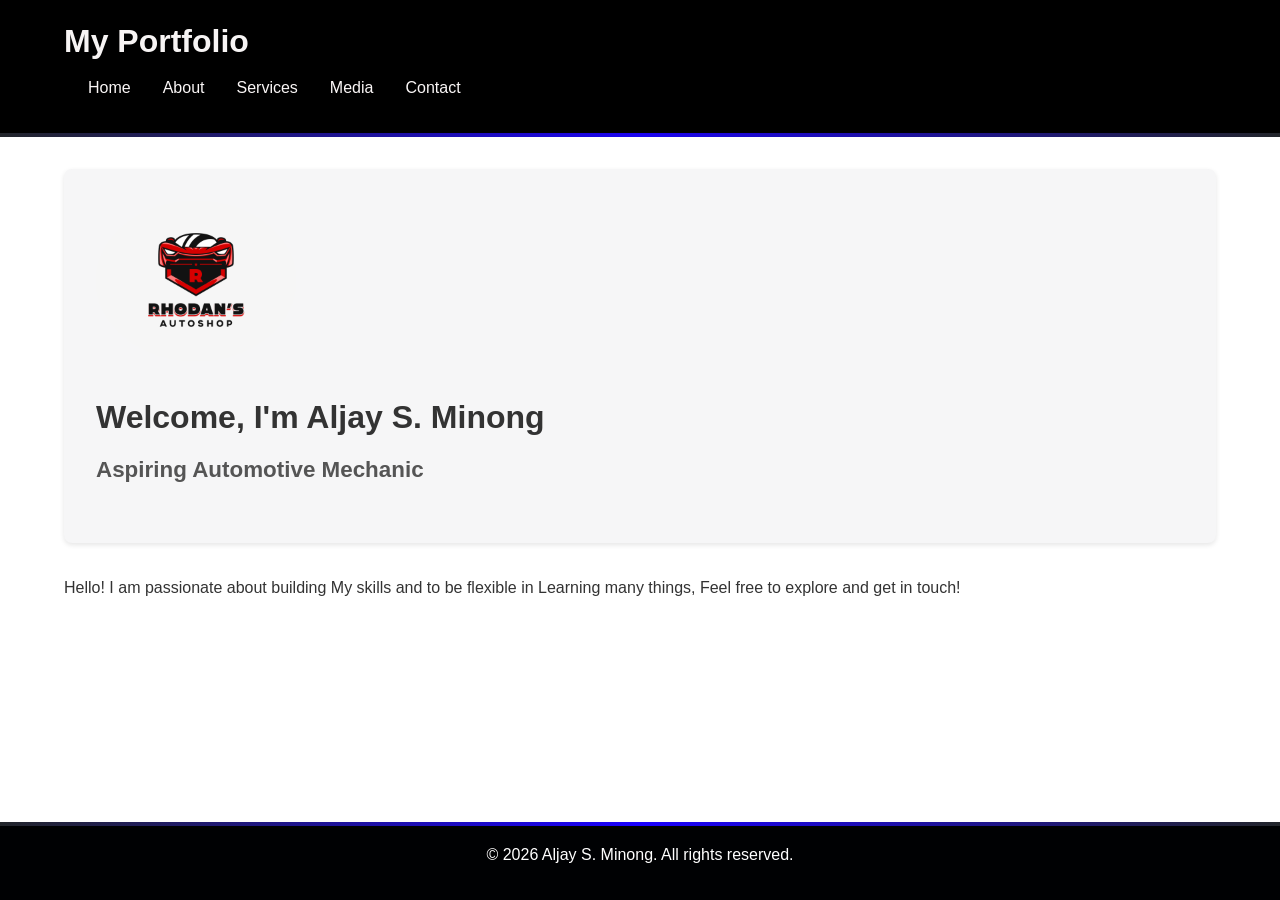
<file: index.html>
<!DOCTYPE html>
<html lang="en">
<head>
  <meta charset="UTF-8">
  <meta name="viewport" content="width=device-width, initial-scale=1.0">
  <title>Home | My Portfolio</title>
  <link rel="stylesheet" href="styles.css">
</head>
<body>
  <header>
    <h1>My Portfolio</h1>
    <nav>
      <ul>
        <li><a href="index.html">Home</a></li>
        <li><a href="about.html">About</a></li>
        <li><a href="services.html">Services</a></li>
        <li><a href="media.html">Media</a></li>
        <li><a href="contact.html">Contact</a></li>
      </ul>
    </nav>
  </header>

  <hr class="hr-header-divider">

  <main>
    <div class="card">
      <img src="CarLOGO.png" alt="Logo" style="max-width: 200px; border-radius: 50%; margin-bottom: 1.5rem;">
      <h1>Welcome, I'm Aljay S. Minong</h1>
      <h2>Aspiring Automotive Mechanic</h2>
      <p>
    </div>Hello! I am passionate about building My skills and to be flexible in Learning many things, Feel free to explore and get in touch!</p>
  </main>

  <hr class="hr-footer-divider">

  <footer>
    <p>&copy; 2026 Aljay S. Minong. All rights reserved.</p>
  </footer>
</body>
</html>
</file>
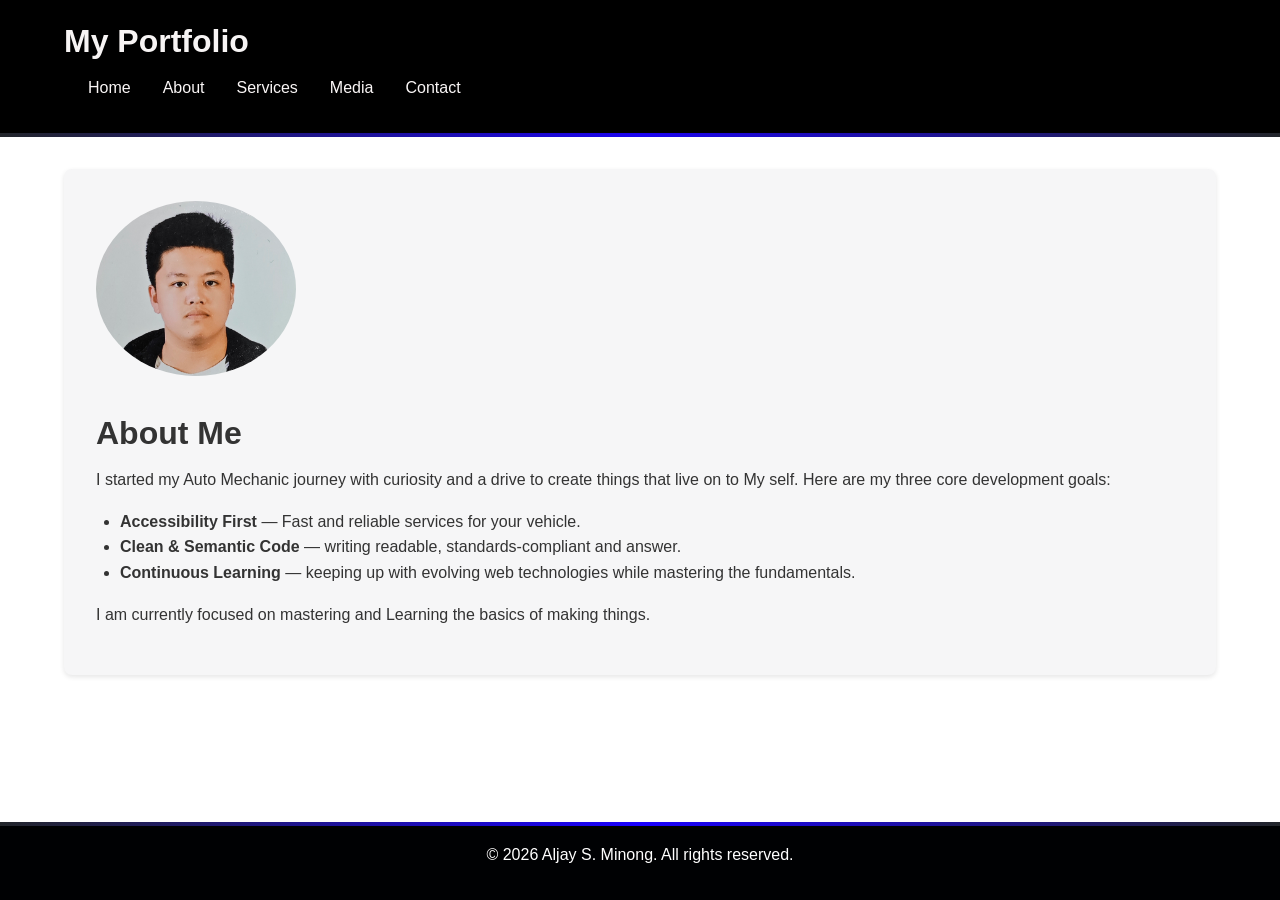
<file: about.html>
<!DOCTYPE html>
<html lang="en">
<head>
  <meta charset="UTF-8">
  <meta name="viewport" content="width=device-width, initial-scale=1.0">
  <title>About | My Portfolio</title>
  <link rel="stylesheet" href="styles.css">
</head>
<body>
  <header>
    <h1>My Portfolio</h1>
    <nav>
      <ul>
        <li><a href="index.html">Home</a></li>
        <li><a href="about.html">About</a></li>
        <li><a href="services.html">Services</a></li>
        <li><a href="media.html">Media</a></li>
        <li><a href="contact.html">Contact</a></li>
      </ul>
    </nav>
  </header>

  <hr class="hr-header-divider">

  <main>
    <div class="card">
        <img src="MYSELF.jpg" alt="Profile photo showing me" style="max-width: 200px; border-radius: 50%; margin-bottom: 1.5rem;">
      <h1>About Me</h1>
      <p>I started my Auto Mechanic journey with curiosity and a drive to create things that live on to My self. Here are my three core development goals:</p>
      
      <ul>
        <li><strong>Accessibility First</strong> — Fast and reliable services for your vehicle.</li>
        <li><strong>Clean & Semantic Code</strong> — writing readable, standards-compliant and answer.</li>
        <li><strong>Continuous Learning</strong> — keeping up with evolving web technologies while mastering the fundamentals.</li>
      </ul>

      <p>I am currently focused on mastering and Learning the basics of making things.</p>
    </div>
  </main>

  <hr class="hr-footer-divider">

  <footer>
    <p>&copy; 2026 Aljay S. Minong. All rights reserved.</p>
  </footer>
</body>
</html>
</file>
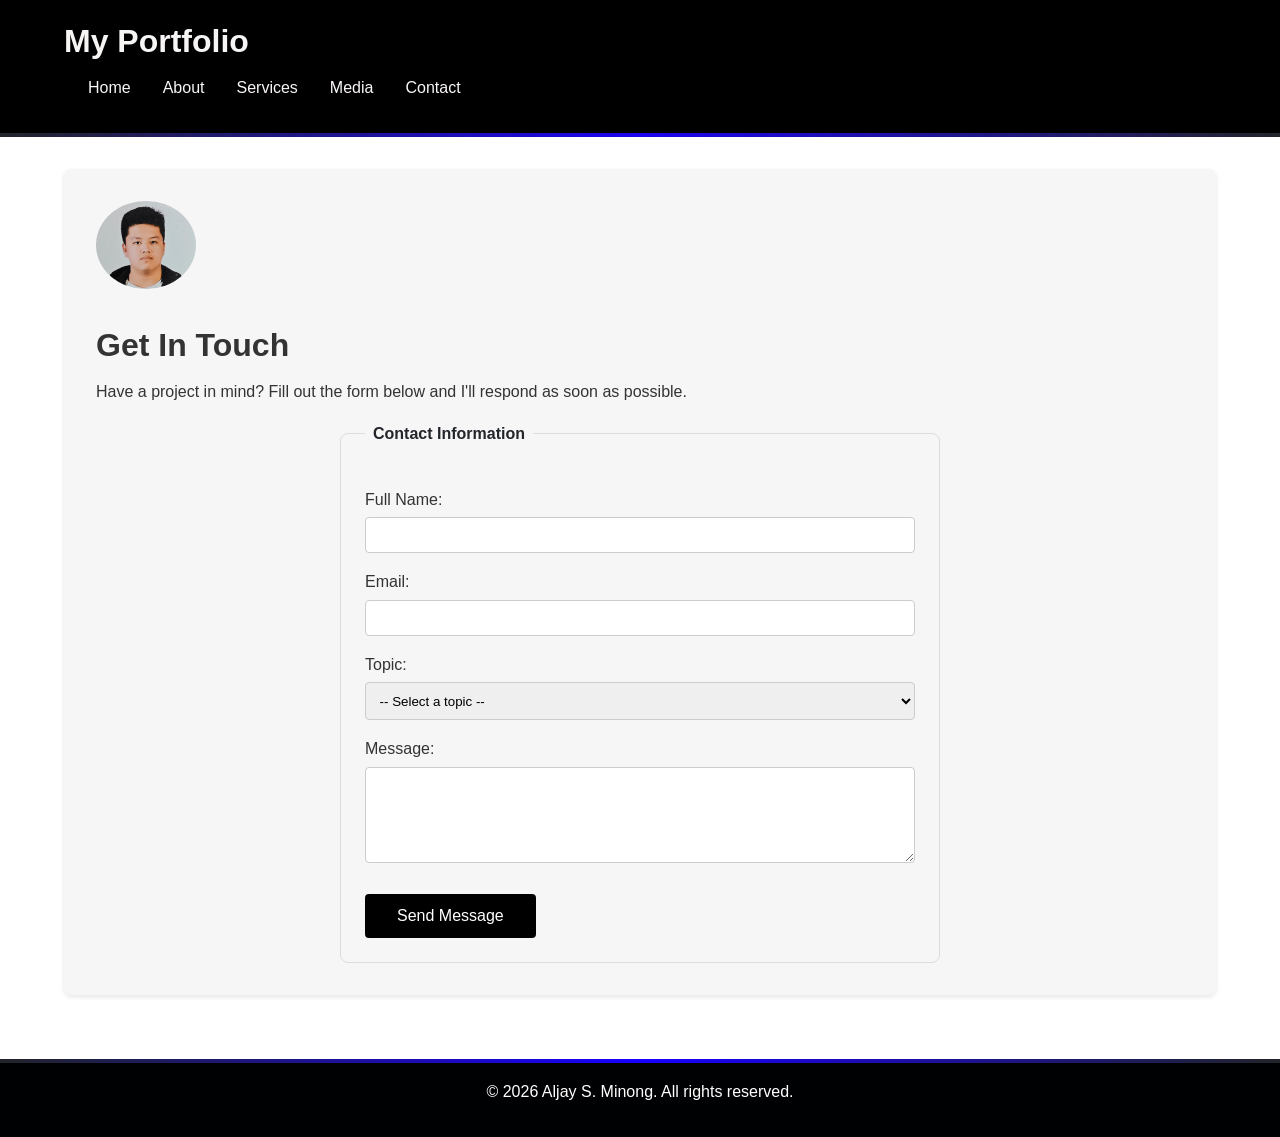
<file: contact.html>
<!DOCTYPE html>
<html lang="en">
<head>
  <meta charset="UTF-8">
  <meta name="viewport" content="width=device-width, initial-scale=1.0">
  <title>Contact | My Portfolio</title>
  <link rel="stylesheet" href="styles.css">
</head>
<body>
  <header>
    <h1>My Portfolio</h1>
    <nav>
      <ul>
        <li><a href="index.html">Home</a></li>
        <li><a href="about.html">About</a></li>
        <li><a href="services.html">Services</a></li>
        <li><a href="media.html">Media</a></li>
        <li><a href="contact.html">Contact</a></li>
      </ul>
    </nav>
  </header>

  <hr class="hr-header-divider">

  <main>
    <div class="card">
    <img src="MYSELF.jpg" alt="photo" style="max-width: 100px; border-radius: 50%; margin-bottom: 1.5rem;">
      <h1>Get In Touch</h1>
      <p>Have a project in mind? Fill out the form below and I'll respond as soon as possible.</p>

      <form action="https://example.com/submit-form" method="POST">
        <fieldset>
          <legend>Contact Information</legend>

          <label for="fullname">Full Name:</label>
          <input type="text" id="fullname" name="fullname" required>

          <label for="email">Email:</label>
          <input type="email" id="email" name="email" minlength="3" required>

          <label for="topic">Topic:</label>
          <select id="topic" name="topic" required>
            <option value="">-- Select a topic --</option>
            <option value="web-design">oil change</option>
            <option value="development">Overhaul</option>
            <option value="consultation">Tire change</option>
            <option value="other">Other</option>
          </select>

          <label for="message">Message:</label>
          <textarea id="message" name="message" rows="5" required></textarea>

          <button type="submit">Send Message</button>
        </fieldset>
      </form>
    </div>
  </main>

  <hr class="hr-footer-divider">

  <footer>
    <p>&copy; 2026 Aljay S. Minong. All rights reserved.</p>
  </footer>
</body>
</html>
</file>
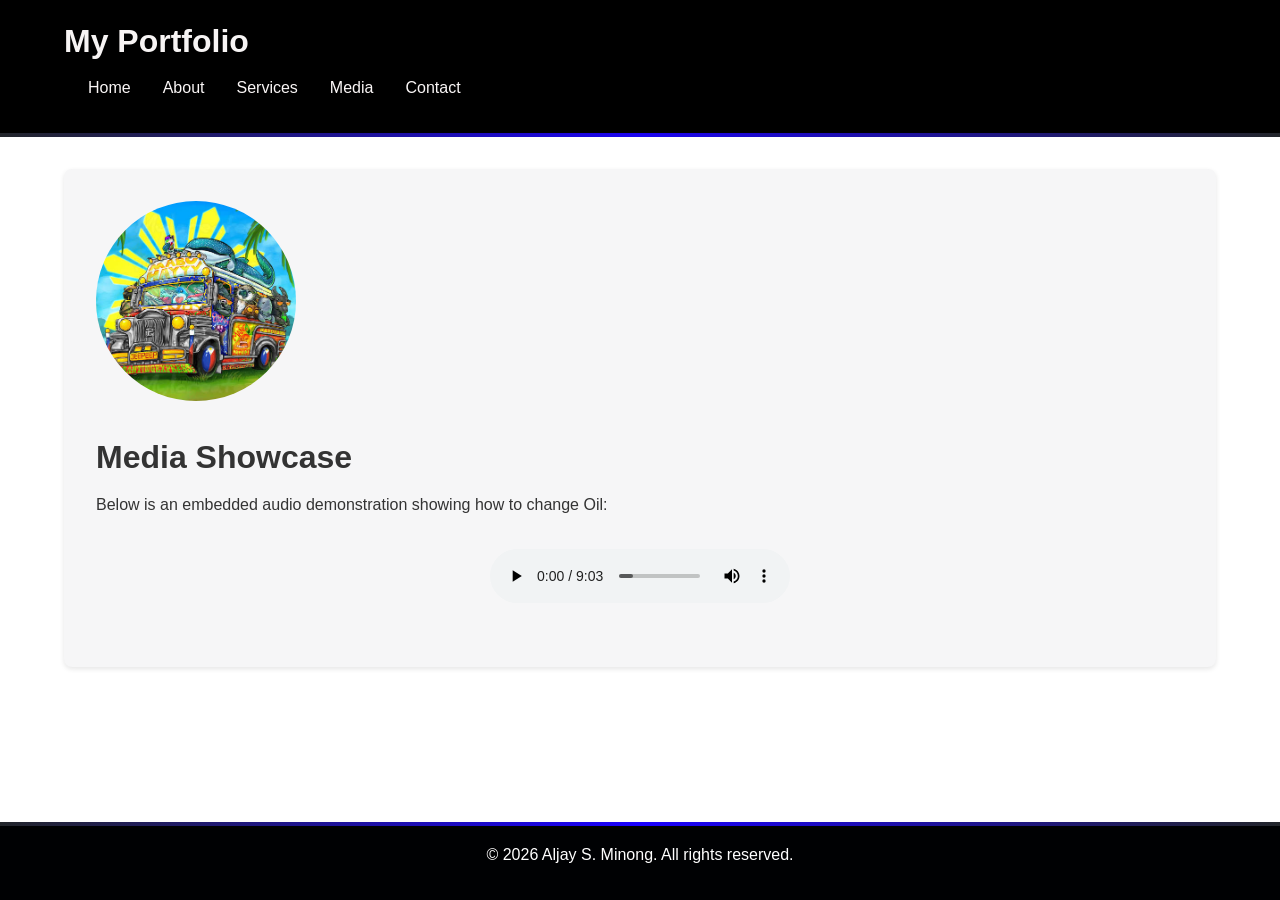
<file: media.html>
<!DOCTYPE html>
<html lang="en">
<head>
  <meta charset="UTF-8">
  <meta name="viewport" content="width=device-width, initial-scale=1.0">
  <title>Media | My Portfolio</title>
  <link rel="stylesheet" href="styles.css">
</head>
<body>
  <header>
    <h1>My Portfolio</h1>
    <nav>
      <ul>
        <li><a href="index.html">Home</a></li>
        <li><a href="about.html">About</a></li>
        <li><a href="services.html">Services</a></li>
        <li><a href="media.html">Media</a></li>
        <li><a href="contact.html">Contact</a></li>
      </ul>
    </nav>
  </header>

  <hr class="hr-header-divider">

  <main>
    <div class="card">
        <img src="Ride.jpg" alt="photo" style="max-width: 200px; border-radius: 50%; margin-bottom: 1.5rem;">
      <h1>Media Showcase</h1>
      <p>Below is an embedded audio demonstration showing how to change Oil:</p>

      <figure>
        <audio controls>
          <source src="How to Change Oil in a Corvette [n9qNSE8DV10] (1).mp3" type="audio/mpeg">
          <source src="demo-audio.ogg" type="audio/ogg">
          Your browser does not support the audio element. Please download the 
          <a href="demo-audio.mp3">MP3</a> or <a href="demo-audio.ogg">OGG</a> file.
        
        <figcaption>Portfolio introduction audio — MP3 and OGG formats provided for broad compatibility.</figcaption>
      </figure>
    </div>
  </main>

  <hr class="hr-footer-divider">

  <footer>
    <p>&copy; 2026 Aljay S. Minong. All rights reserved.</p>
  </footer>
</body>
</html>
</file>
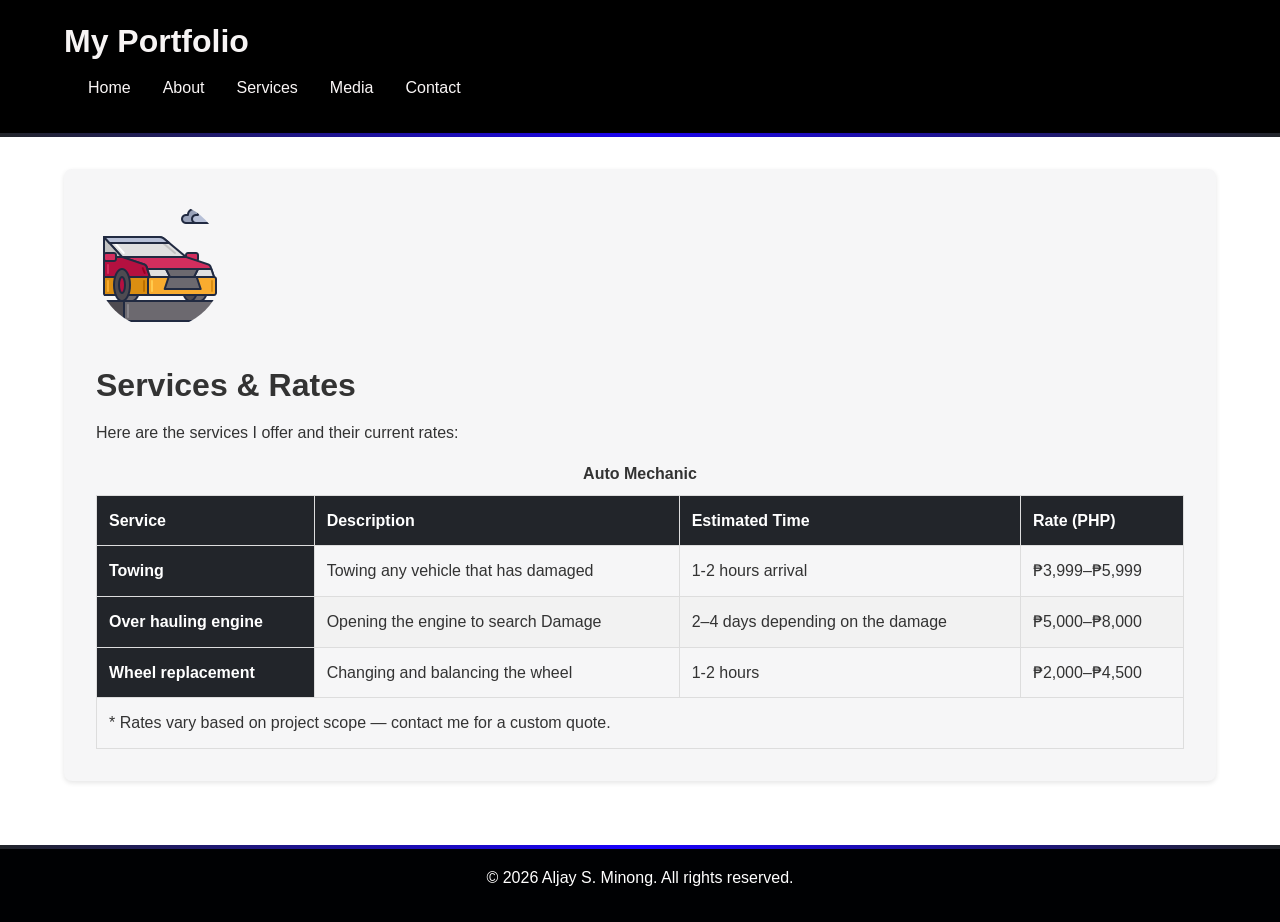
<file: services.html>
<!DOCTYPE html>
<html lang="en">
<head>
  <meta charset="UTF-8">
  <meta name="viewport" content="width=device-width, initial-scale=1.0">
  <title>Services | My Portfolio</title>
  <link rel="stylesheet" href="styles.css">
</head>
<body>
  <header>
    <h1>My Portfolio</h1>
    <nav>
      <ul>
        <li><a href="index.html">Home</a></li>
        <li><a href="about.html">About</a></li>
        <li><a href="services.html">Services</a></li>
        <li><a href="media.html">Media</a></li>
        <li><a href="contact.html">Contact</a></li>
      </ul>
    </nav>
  </header>

  <hr class="hr-header-divider">

  <main>
    <div class="card">
        <img src="Logo.png" alt="photo" style="max-width: 200px; border-radius: 50%; margin-bottom: 1.5rem;">
      <h1>Services & Rates</h1>
      <p>Here are the services I offer and their current rates:</p>

      <table id="services-table-1001">
        <caption>Auto Mechanic</caption>
        <thead>
          <tr>
            <th scope="col">Service</th>
            <th scope="col">Description</th>
            <th scope="col">Estimated Time</th>
            <th scope="col">Rate (PHP)</th>
          </tr>
        </thead>
        <tbody>
          <tr>
            <th scope="row">Towing</th>
            <td>Towing any vehicle that has damaged</td>
            <td>1-2 hours arrival</td>
            <td>₱3,999–₱5,999</td>
          </tr>
          <tr>
            <th scope="row">Over hauling engine</th>
            <td>Opening the engine to search Damage</td>
            <td>2–4 days depending on the damage</td>
            <td>₱5,000–₱8,000</td>
          </tr>
          <tr>
            <th scope="row">Wheel replacement</th>
            <td>Changing and balancing the wheel</td>
            <td>1-2 hours</td>
            <td>₱2,000–₱4,500</td>
          </tr>
        </tbody>
        <tfoot>
          <tr>
            <td colspan="4">* Rates vary based on project scope — contact me for a custom quote.</td>
          </tr>
        </tfoot>
      </table>
    </div>
  </main>

  <hr class="hr-footer-divider">

  <footer>
    <p>&copy; 2026 Aljay S. Minong. All rights reserved.</p>
  </footer>
</body>
</html>
</file>
<file: styles.css>
* {
  margin: 0;
  padding: 0;
  box-sizing: border-box;
}

html {
  overflow-y: hidden; 
}

body {
  font-family: Arial, sans-serif;
  line-height: 1.6;
  color: #333;
  min-height: 100vh;
  display: flex;
  flex-direction: column;
}


header {
  background-color: #000000;
  color: rgb(247, 244, 244);
  padding: 1rem 5%;
}

nav ul {
  list-style: none;
  display: flex;
  gap: 2rem;
  margin-top: 0.5rem;
}

nav a {
  color: rgb(250, 246, 246);
  text-decoration: none;
}

nav a:hover {
  text-decoration: underline;
}


.hr-header-divider {
  height: 4px;
  border: none;
  background: linear-gradient(90deg, #22252A, #1a03f0, #22252A);
}

.hr-footer-divider {
  height: 4px;
  border: none;
  background: linear-gradient(90deg, #22252A, #1900ff, #22252A);
}


main {
  flex: 1;
  padding: 2rem 5%;
  overflow-y: auto; 
}

.card {
  background: #f6f6f7;
  padding: 2rem;
  border-radius: 8px;
  box-shadow: 0 2px 5px rgba(0,0,0,0.1);
  margin-bottom: 2rem;
}

h1 {
  font-size: 2rem;
  margin-bottom: 0.5rem;
}

h2 {
  font-size: 1.4rem;
  color: #555;
  margin-bottom: 1.5rem;
}

p {
  margin-bottom: 1rem;
}

ul {
  padding-left: 1.5rem;
  margin-bottom: 1rem;
}


footer {
  background-color: #000103;
  color: white;
  text-align: center;
  padding: 1rem;
  margin-top: auto;
}


table {
  width: 100%;
  border-collapse: collapse;
  margin-top: 1rem;
}

caption {
  font-weight: bold;
  margin-bottom: 0.5rem;
}

th, td {
  border: 1px solid #ddd;
  padding: 0.75rem;
  text-align: left;
}

th {
  background-color: #22252A;
  color: white;
}

tbody tr:nth-child(even) {
  background-color: #f2f2f2;
}


figure {
  margin: 2rem 0;
  text-align: center;
}

figcaption {
  margin-top: 0.5rem;
  font-style: italic;
  color: #666;
}

audio {
  margin: 1rem auto;
  display: block;
}


form {
  max-width: 600px;
  margin: 0 auto;
}

fieldset {
  border: 1px solid #ddd;
  padding: 1.5rem;
  border-radius: 8px;
}

legend {
  padding: 0 0.5rem;
  font-weight: bold;
  color: #22252A;
}

label {
  display: block;
  margin: 1rem 0 0.3rem;
  font-weight: 500;
}

input, select, textarea {
  width: 100%;
  padding: 0.6rem;
  border: 1px solid #ccc;
  border-radius: 4px;
}

button {
  margin-top: 1.5rem;
  padding: 0.8rem 2rem;
  background-color: #000000;
  color: white;
  border: none;
  border-radius: 4px;
  cursor: pointer;
  font-size: 1rem;
}

button:hover {
  background-color: #000003;
}
</file>
